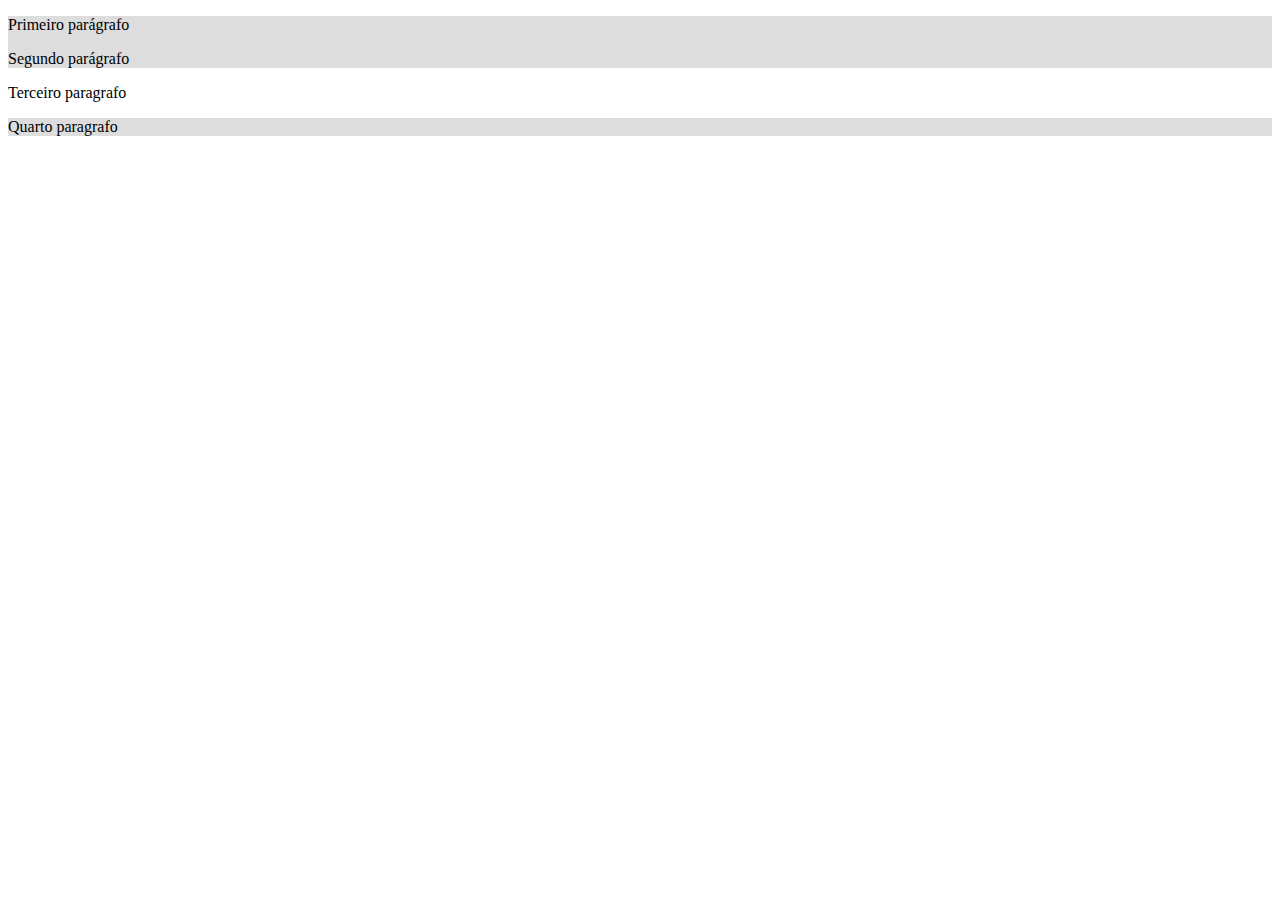
<file: 3_REGRAS_DE_ESTILO/index.html>
<!DOCTYPE html>
<html lang="en">
<head>
    <meta charset="UTF-8">
    <meta http-equiv="X-UA-Compatible" content="IE=edge">
    <meta name="viewport" content="width=device-width, initial-scale=1.0">
    <title>Regras de estilo</title>
    <link rel="stylesheet" href="css/styles.css">
</head>
<body>
    <div>
        <p>Primeiro parágrafo</p>
        <p>Segundo parágrafo</p>
    </div>
    <p>Terceiro paragrafo</p>
    <div>Quarto paragrafo</div>
</body>
</html>
</file>
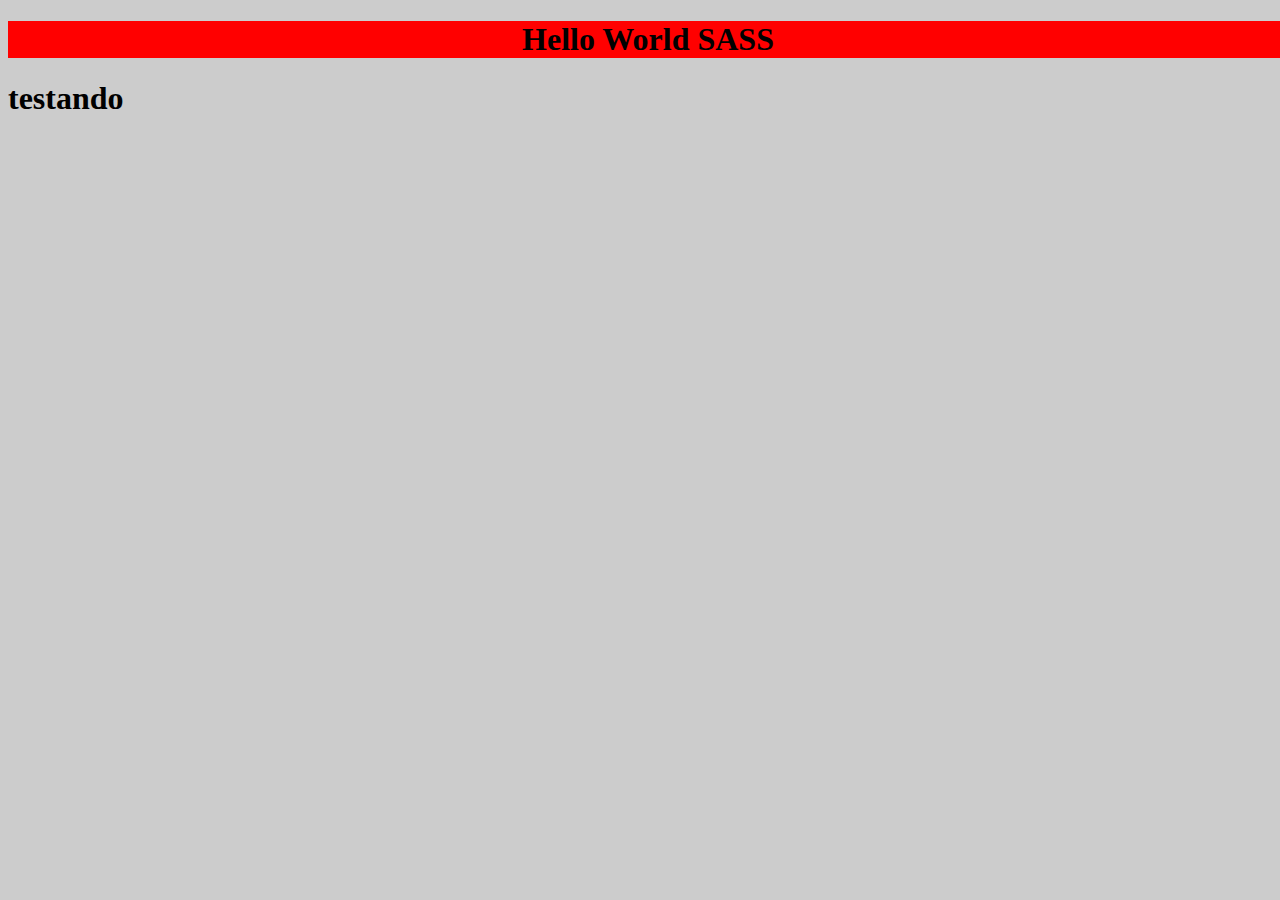
<file: 1_INTRO/sass/index.html>
<!DOCTYPE html>
<html lang="en">
<head>
    <meta charset="UTF-8">
    <meta http-equiv="X-UA-Compatible" content="IE=edge">
    <meta name="viewport" content="width=device-width, initial-scale=1.0">
    <title>Intro SASS</title>
    <link rel="stylesheet" href="/1_INTRO/css/styles.css">
</head>
<body>
    <div class="container">
        <h1>Hello World SASS</h1>
    </div>
    <h1>testando</h1>
</body>
</html>
</file>
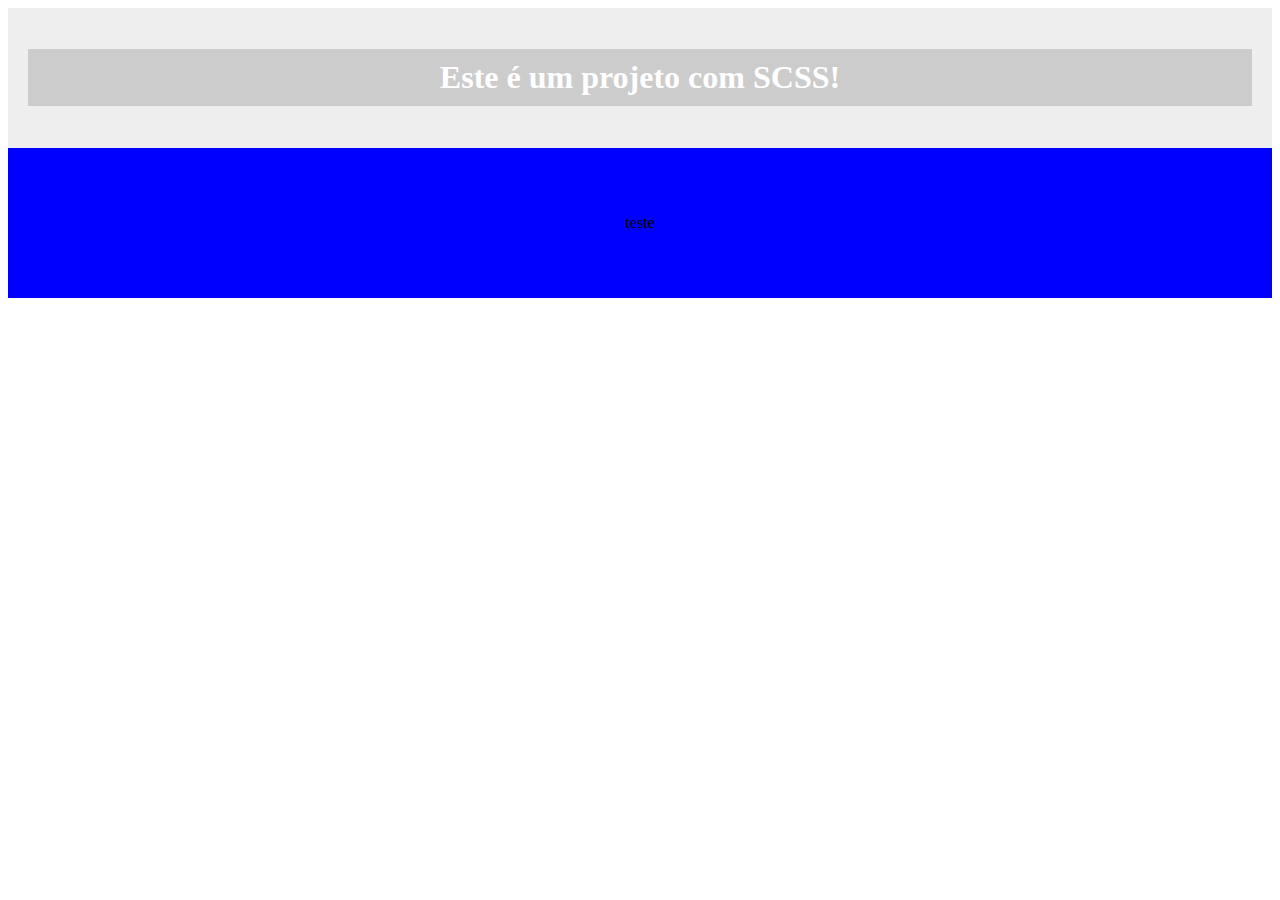
<file: 2_SINTAXE/1_scss/index.html>
<!DOCTYPE html>
<html lang="en">
<head>
    <meta charset="UTF-8">
    <meta http-equiv="X-UA-Compatible" content="IE=edge">
    <meta name="viewport" content="width=device-width, initial-scale=1.0">
    <title>Sintaxe CSS</title>
    <link rel="stylesheet" href="css/styles.css">
</head>
<body>
    <div class="container">
        <h1 id="title">Este é um projeto com SCSS!</h1>
    </div>
    <div class="container-bottom">
        <p>teste</p>
    </div>
</body>
</html>
</file>
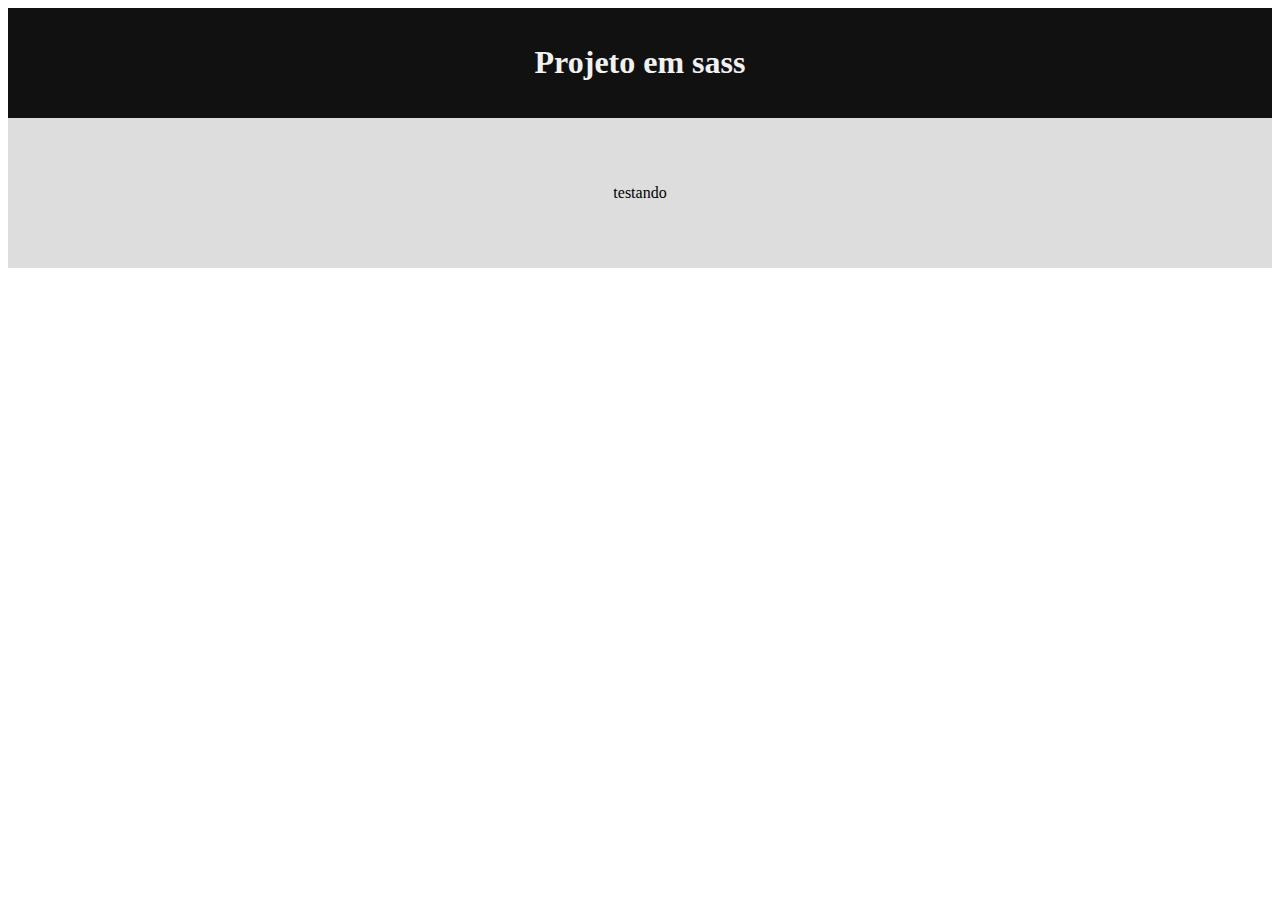
<file: 2_SINTAXE/2_sass/index.html>
<!DOCTYPE html>
<html lang="en">
<head>
    <meta charset="UTF-8">
    <meta http-equiv="X-UA-Compatible" content="IE=edge">
    <meta name="viewport" content="width=device-width, initial-scale=1.0">
    <title>Projeto em sass</title>
    <link rel="stylesheet" href="css/styles.min.css">
</head>
<body>
    <div class="container">
        <h1 class="title">Projeto em sass</h1>
    </div>
    <div class="container-bottom">
        <p>testando</p>
    </container>
</body>
</html>
</file>
<file: 3_REGRAS_DE_ESTILO/css/styles.css>
div {
  background: #ddd;
}
div p {
  color: ligthblue;
}

/*# sourceMappingURL=styles.css.map */
</file>
<file: 1_INTRO/css/styles.css>
body {
  background-color: #ccc;
  width: 100%;
  height: 100%;
}

.container {
  background: lightblue;
}
.container h1 {
  color: #000;
  text-align: center;
  background-color: red;
}

/*# sourceMappingURL=styles.css.map */
</file>
<file: 2_SINTAXE/1_scss/css/styles.css>
.container {
  background-color: #eee;
  padding: 20px;
}
.container #title {
  background-color: #ccc;
  color: #fff;
  text-align: center;
  padding: 10px;
}

.container-bottom {
  background-color: blue;
  padding: 50px;
  text-align: center;
}

/*# sourceMappingURL=styles.css.map */
</file>
<file: 2_SINTAXE/2_sass/css/styles.min.css>
﻿/*! este comentario tb será incluso */.container{background:#ddd;padding:20px;background:#111;color:#f1f1f1;padding:15px;text-align:center}.container-bottom{background-color:#ddd;text-align:center;padding:50px}/*# sourceMappingURL=styles.min.css.map */
</file>
